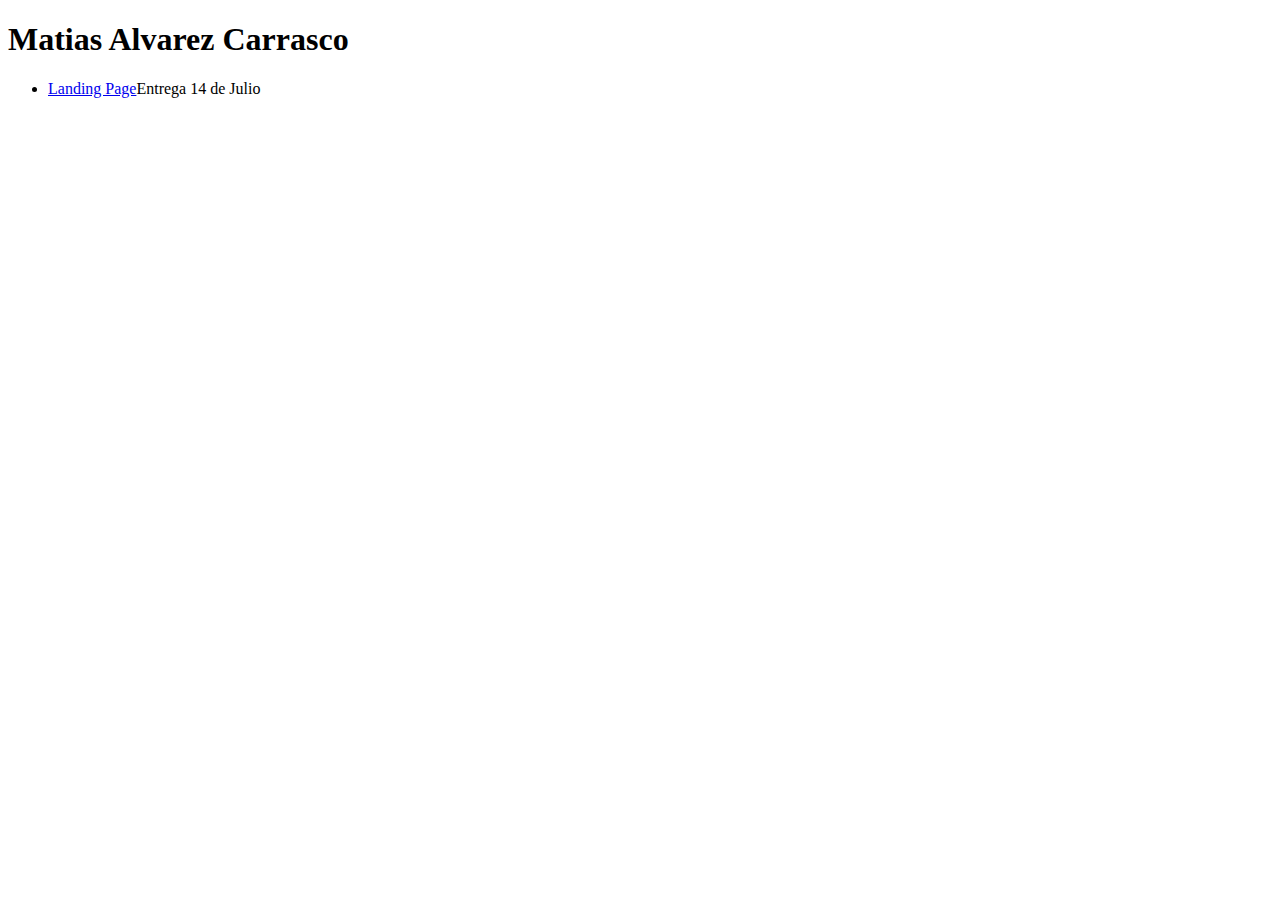
<file: index.html>
<!DOCTYPE html>
<html lang="en">
<head>
    <meta charset="UTF-8">
    <meta http-equiv="X-UA-Compatible" content="IE=edge">
    <meta name="viewport" content="width=device-width, initial-scale=1.0">
    <title>Portafolio: Matias Alvarez Carrasco</title>
</head>
<body>
    
<h1>Matias Alvarez Carrasco</h1>
<ul>
    <li><a href="../Entrela_Landing_Page/landing page/index.html">Landing Page</a>Entrega 14 de Julio</li>
</ul>

</body>
</html>
</file>
